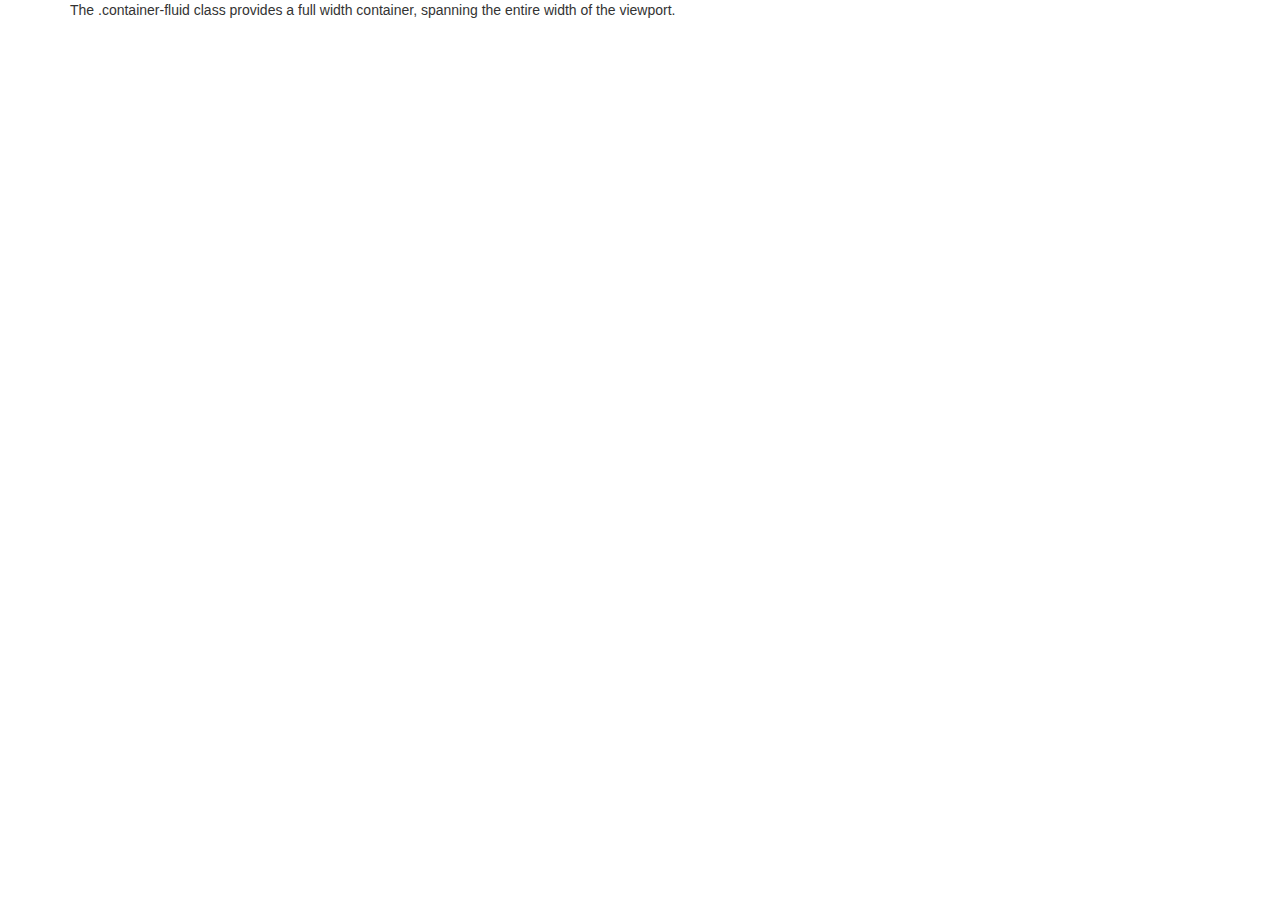
<file: exemple.html>
<!DOCTYPE html>
<html lang="en">
<head>
  <title>Bootstrap Example</title>
  <meta charset="utf-8">
  <meta name="viewport" content="width=device-width, initial-scale=1">
  <link rel="stylesheet" href="https://maxcdn.bootstrapcdn.com/bootstrap/3.3.7/css/bootstrap.min.css">
  <script src="https://ajax.googleapis.com/ajax/libs/jquery/3.3.1/jquery.min.js"></script>
  <script src="https://maxcdn.bootstrapcdn.com/bootstrap/3.3.7/js/bootstrap.min.js"></script>
</head>
<body>
    <div class="container">
         <p>The .container-fluid class provides a full width container, spanning the entire width of the viewport.</p>
    </div>
</body>
</html>
</file>
